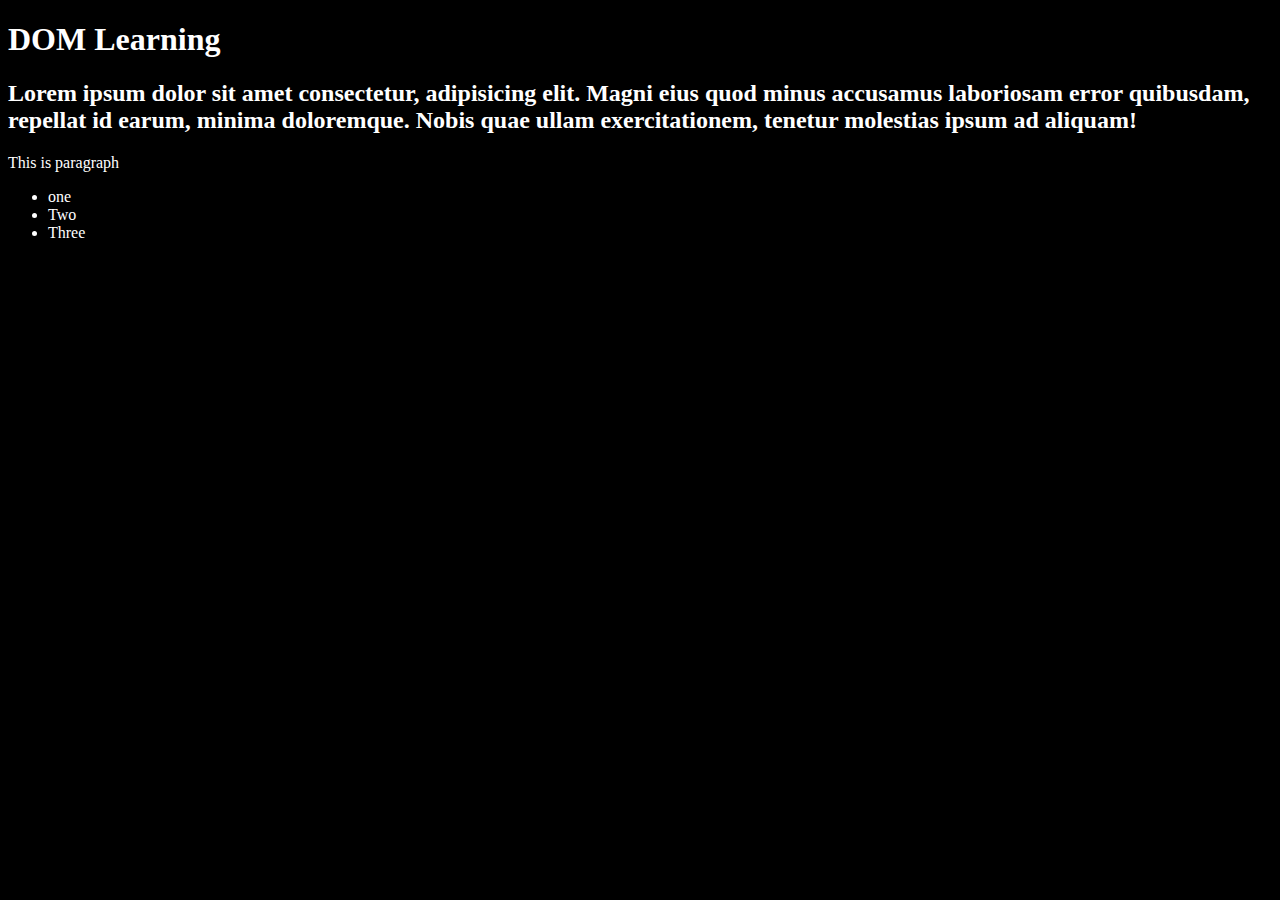
<file: index.html>
<!DOCTYPE html>
<html lang="en">
<head>
    <meta charset="UTF-8">
   
    <title>DOM Learning</title>
</head>
<body id="title" class="Body">
    <div>
        <h1> DOM Learning</h1>
        <h2>Lorem ipsum dolor sit amet consectetur, adipisicing elit. Magni eius quod minus accusamus laboriosam error quibusdam, repellat id earum, minima doloremque. Nobis quae ullam exercitationem, tenetur molestias ipsum ad aliquam!</h2>
        <p>This is paragraph</p>

        <ul>
            <li>one</li>
            <li>Two</li>
            <li>Three</li>
        </ul>
    </div>
</body>
 <style>
    #title{
        background-color: black;
        color: white;
    }
 </style>
</html>
</file>
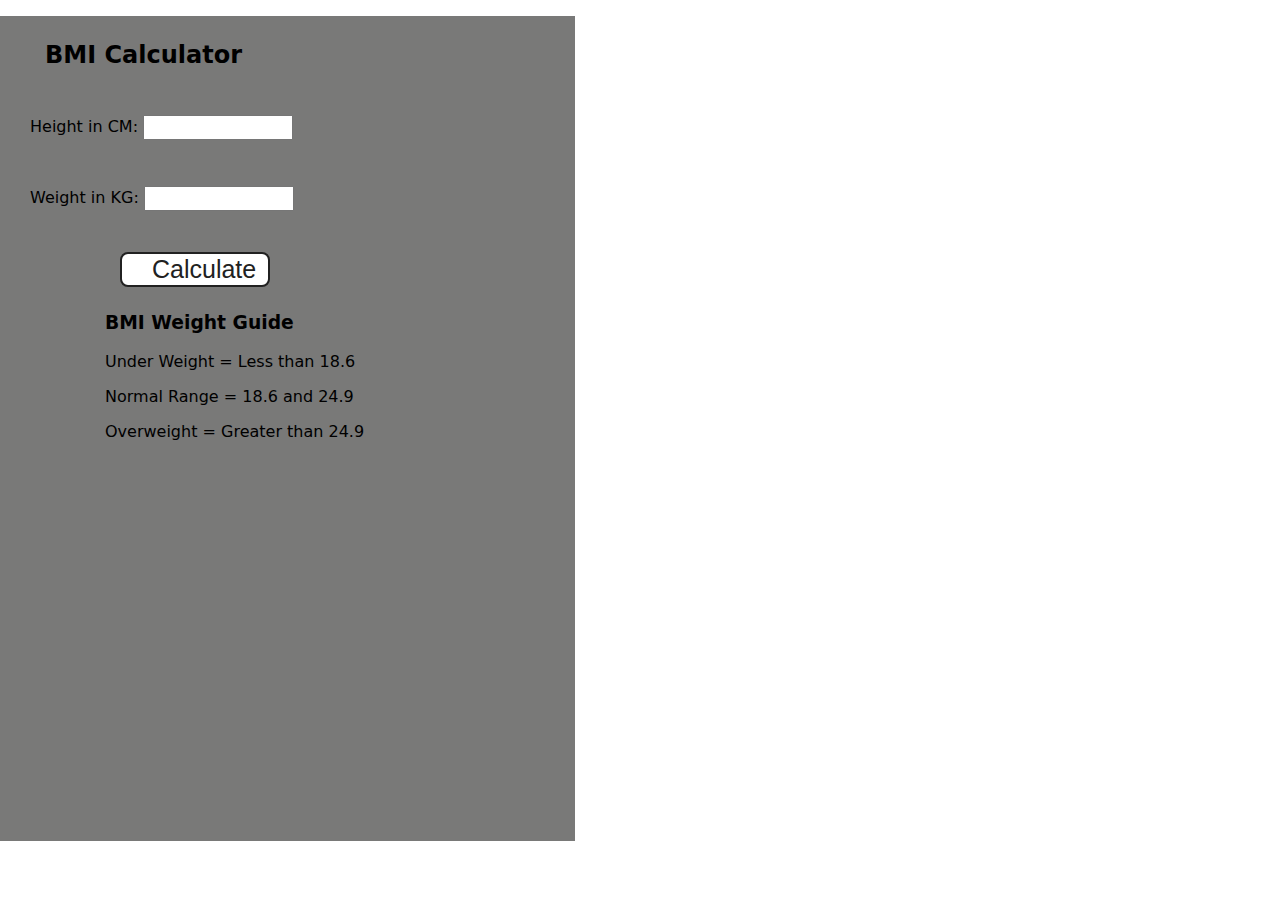
<file: BMICalculator/index.html>
<!DOCTYPE html>
<html lang="en">
  <head>
    <meta charset="UTF-8" />
    <meta name="viewport" content="width=device-width, initial-scale=1.0" />
    <meta http-equiv="X-UA-Compatible" content="ie=edge" />
    <link rel="stylesheet" href="style.css" />
    <link rel="stylesheet" href="../style.css" />
    <title>BMI Calculator</title>
  </head>
  <body>
    <div class="container">
      <h1>BMI Calculator</h1>
      <form>
        <p><label>Height in CM: </label><input type="text" id="height" /></p>
        <p><label>Weight in KG: </label><input type="text" id="weight" /></p>
        <button>Calculate</button>
        <div id="results"></div>
        <div id="summary"></div>
        <div id="weight-guide">
          <h3>BMI Weight Guide</h3>
          <p>Under Weight = Less than 18.6</p>
          <p>Normal Range = 18.6 and 24.9</p>
          <p>Overweight = Greater than 24.9</p>
        </div>
      </form>
    </div>
  </body>
  <script src="index.js"></script>
</html>
</file>
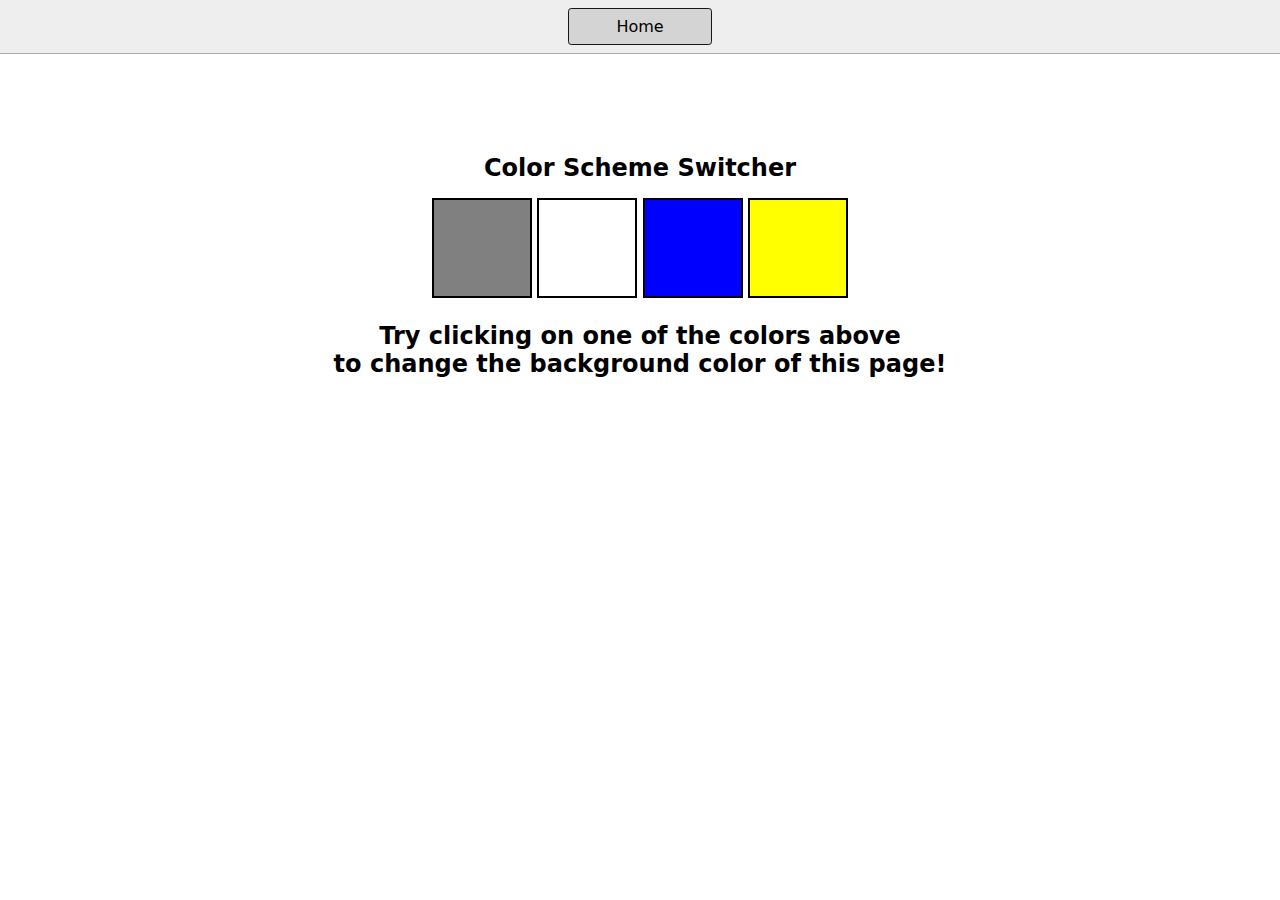
<file: colorPicker/index.html>
<!DOCTYPE html>
<html lang="en">
  <head>
    <meta charset="UTF-8" />
    <meta name="viewport" content="width=device-width, initial-scale=1.0" />
    <meta http-equiv="X-UA-Compatible" content="ie=edge" />
    <link rel="stylesheet" href="style.css" />
    <link rel="stylesheet" href="../style.css" />
    <title>JavaScript Background Color Switcher</title>
  </head>
  <body id="mainBody">
    <nav>
      <a href="/" aria-current="page">Home</a>
    </nav>
    <div class="canvas">
     
      <h1>Color Scheme Switcher</h1>
      <span class="button" id="grey"></span>
      <span class="button" id="white"></span>
      <span class="button" id="blue"></span>
      <span class="button" id="yellow"></span>
      <h2>
        Try clicking on one of the colors above
        <span>to change the background color of this page!</span>
      </h2>
    </div>
  </body>
   <script src="./index.js"></script>
</html>
</file>
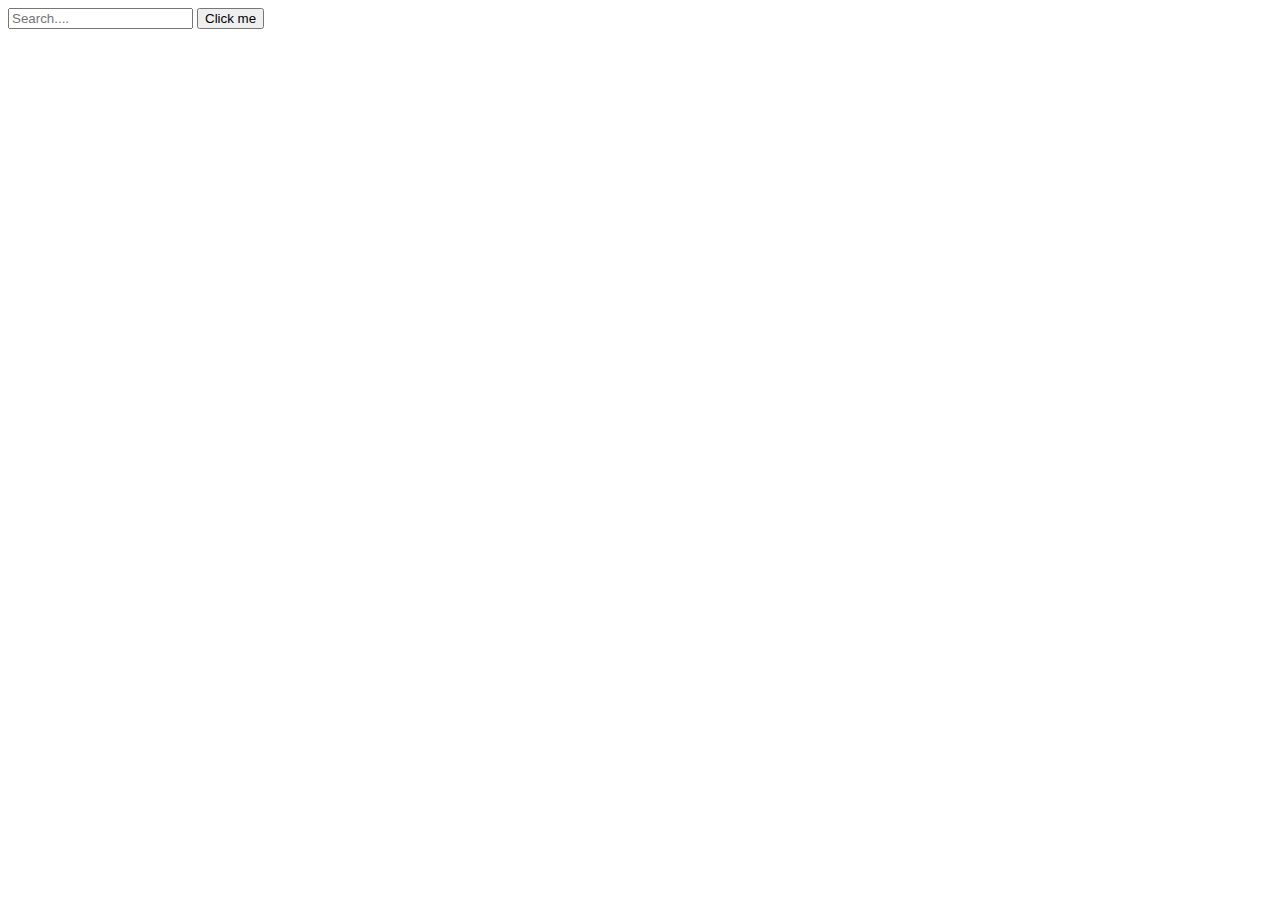
<file: debouncing&throttling/index.html>
<!DOCTYPE html>
<html lang="en">
<head>
    <meta charset="UTF-8">
    <meta name="viewport" content="width=device-width, initial-scale=1.0">
    <title>Document</title>
    
</head>
<body>
    <input type="text" id="searchBox" placeholder="Search....">
    <button id="submit">Click me</button>
    <script src="./debouncing&throttling.js"></script>
    <script src="./throttling.js"></script>
</body>
</html>
</file>
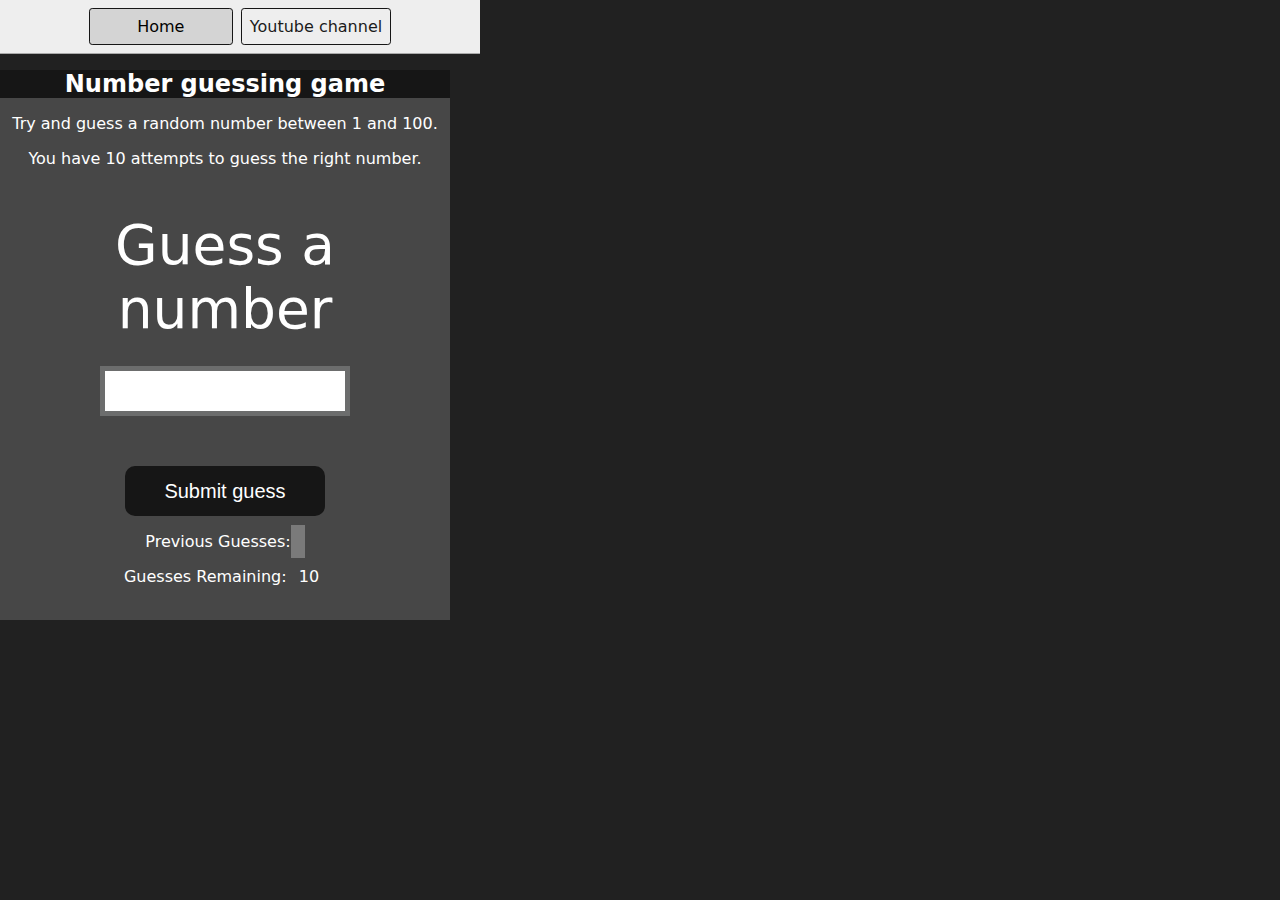
<file: NumberGuess/index.html>
<!DOCTYPE html>
<html lang="en">
<head>
    <meta charset="UTF-8">
    <meta name="viewport" content="width=device-width, initial-scale=1.0">
    <meta http-equiv="X-UA-Compatible" content="ie=edge">
    <title>Number Guessing Game</title>
    <link rel="stylesheet" href="style.css">
    <link rel="stylesheet" href="../style.css">
</head>
<body style="background-color:#212121; color:#fff;">
  <nav>
    <a href="/" aria-current="page">Home</a>
    <a target="_blank" href="https://www.youtube.com/@chaiaurcode"
      >Youtube channel</a
    >
  </nav>
    
    <div id="wrapper">
      <h1>Number guessing game</h1>
    <p>Try and guess a random number between 1 and 100.</p>
    <p>You have 10 attempts to guess the right number.</p>
    </br>
        <form class="form">
            <label2 for="guessField" id="guess">Guess a number</label>
            <input type="text" id="guessField" class="guessField">
            <input type="submit" id="subt" value="Submit guess" class="guessSubmit">
        </form>

        <div class="resultParas">
            <p >Previous Guesses: <span class="guesses"></span></p>
            <p >Guesses Remaining: <span class="lastResult">10</span></p>
            <p class="lowOrHi"></p>
        </div>
    </div>
    <script src="./index.js"></script>
</body>
</html>
</file>
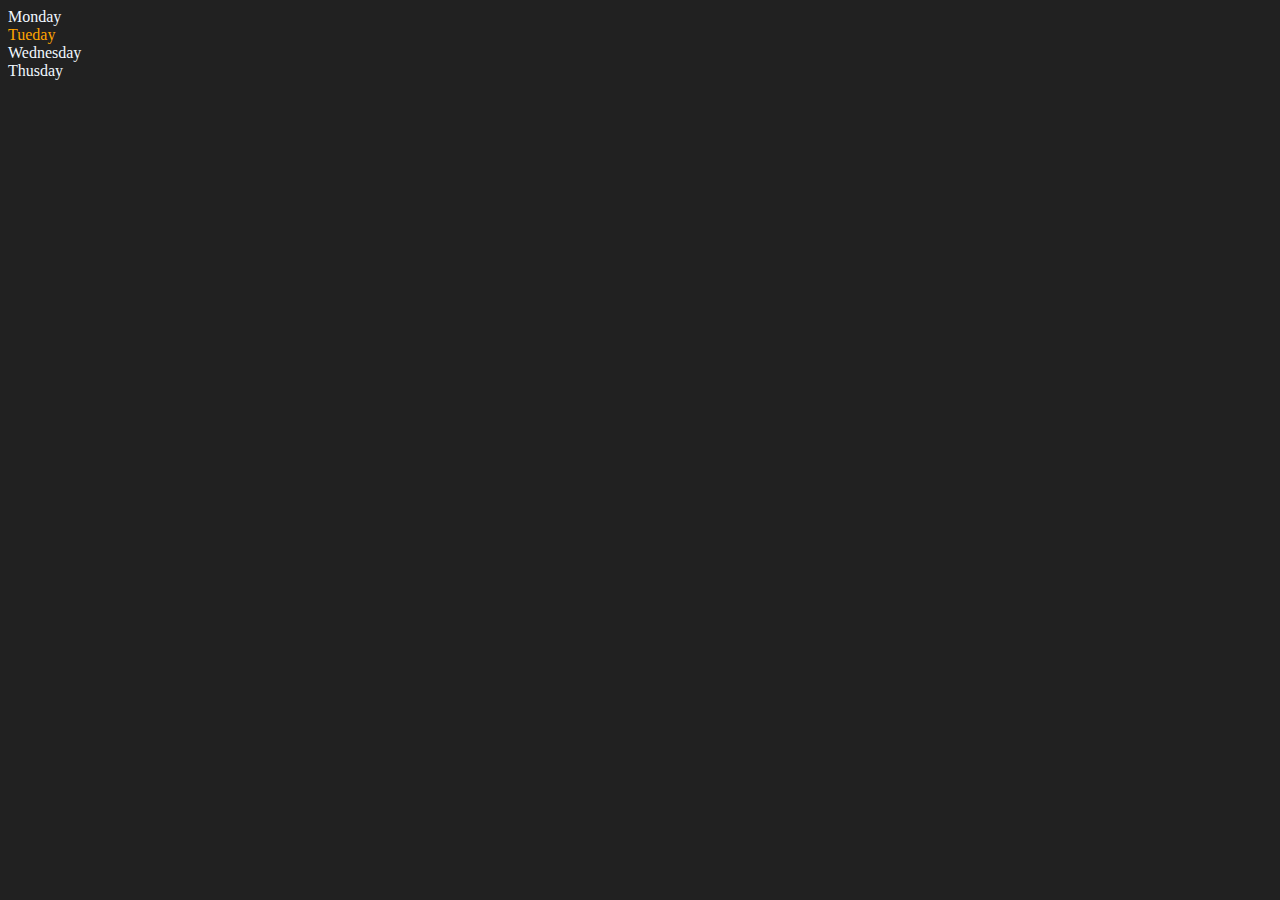
<file: index2.html>
<!DOCTYPE html>
<html lang="en">
<head>
    <meta charset="UTF-8">
    
    <title>Chai and code</title>
</head>
<body style="background-color: #212121; color: aliceblue;">
    <div class="parent">
        <div class="day">Monday</div>
        <div class="day">Tueday</div>
        <div class="day">Wednesday</div>
        <div class="day">Thusday</div>
    </div>
    
</body>

    <script>
        const paraent= document.querySelector('.parent')
        console.log(paraent);
        console.log(paraent.children[1].innerHTML);

        for (let i = 0; i < paraent.children.length; i++) {

            console.log(paraent.children[i].innerHTML);
            
            
        }

        paraent.children[1].style.color= "orange"

        // this is important 

        console.log("Nodes: ", paraent.childNodes);

        /*
       0
: 
text
1
: 
div.day
2
: 
text
3
: 
div.day
4
: 
text
5
: 
div.day
6
: 
text
7
: 
div.day
8
: 
text
length
: 
9
        */

    </script>
</html>
</file>
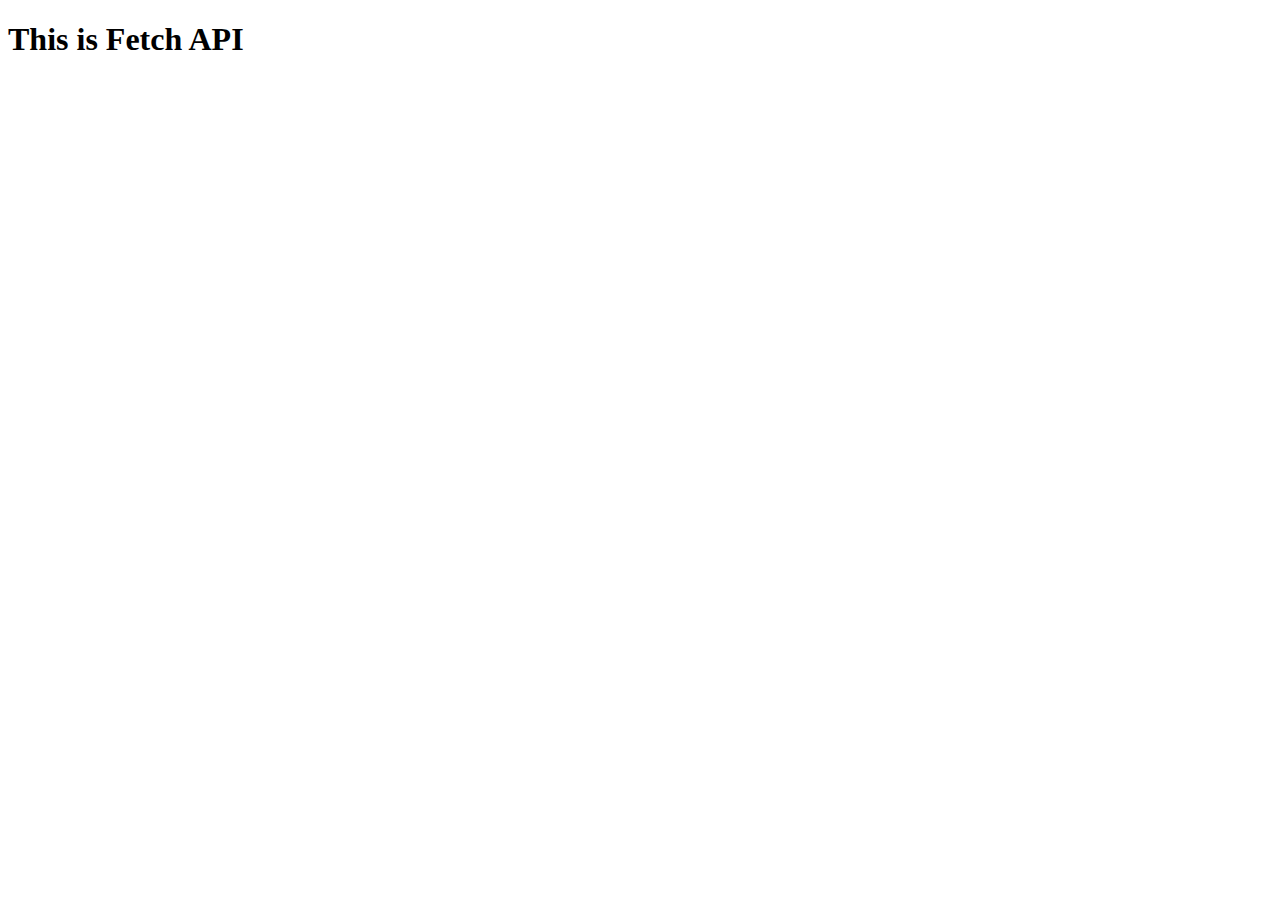
<file: index3.html>
<!DOCTYPE html>
<html lang="en">
<head>
    <meta charset="UTF-8">
    <meta name="viewport" content="width=device-width, initial-scale=1.0">
    <title>Document</title>
</head>
<body id="body">
    <h1>This is Fetch API</h1>
    
</body>

<script src="featchAPI.js"></script>

</html>
</file>
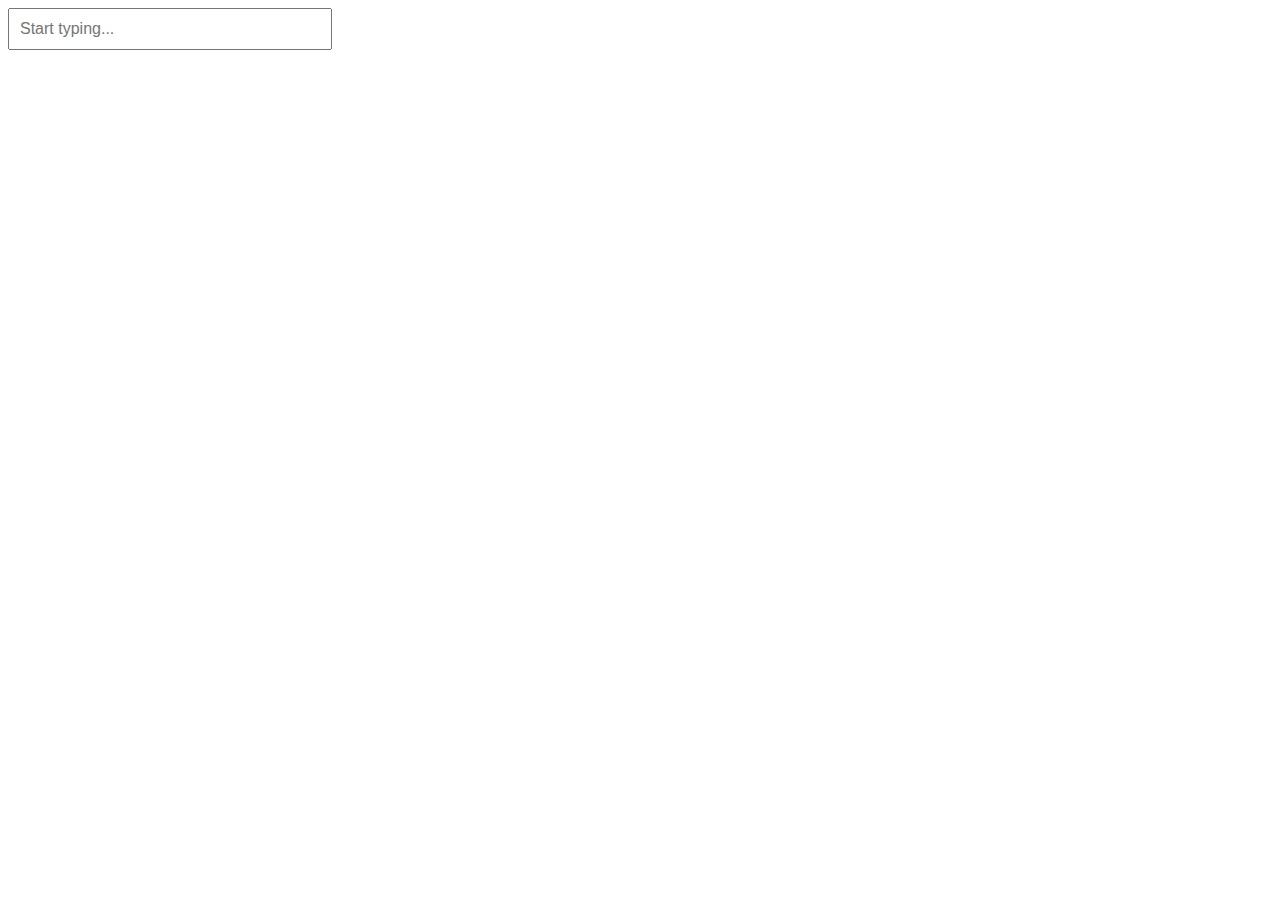
<file: debouncing&throttling/index2.html>
<!DOCTYPE html>
<html lang="en">
<head>
  <meta charset="UTF-8">
  <meta name="viewport" content="width=device-width, initial-scale=1.0">
  <title>Debounce Animation</title>
  <style>
    /* Simple styles for search box and result */
    #search-box {
      width: 300px;
      padding: 10px;
      font-size: 16px;
      margin-bottom: 20px;
    }

    #result {
      font-size: 20px;
      font-weight: bold;
      color: green;
      visibility: hidden; /* Hide initially */
      opacity: 0;
      transition: opacity 500ms ease-in-out; /* Fade-in effect */
    }

    #result.visible {
      visibility: visible;
      opacity: 1;
    }
  </style>
</head>
<body>
  <input id="search-box" type="text" placeholder="Start typing..." />
  <div id="result">Searching...</div>

  <script>
    // Debounce Function
    function debounce(func, delay) {
      let timer;
      return function (...args) {
        clearTimeout(timer); // Clear previous timeout if event occurs again
        timer = setTimeout(() => func(...args), delay); // Set a new timeout
      };
    }

    // Debounced Search Function
    const debouncedSearch = debounce((query) => {
      const resultDiv = document.getElementById('result');
      resultDiv.innerText = `Searching for: ${query}`;
      resultDiv.classList.add('visible'); // Show result with fade-in

      // Remove the fade-in effect after 500ms to reset it for the next input
      setTimeout(() => resultDiv.classList.remove('visible'), 500);
    }, 500);

    // Search Box Event
    document.getElementById('search-box').addEventListener('input', (event) => {
      debouncedSearch(event.target.value);
    });
  </script>
                                                                    </body>
</html>
</file>
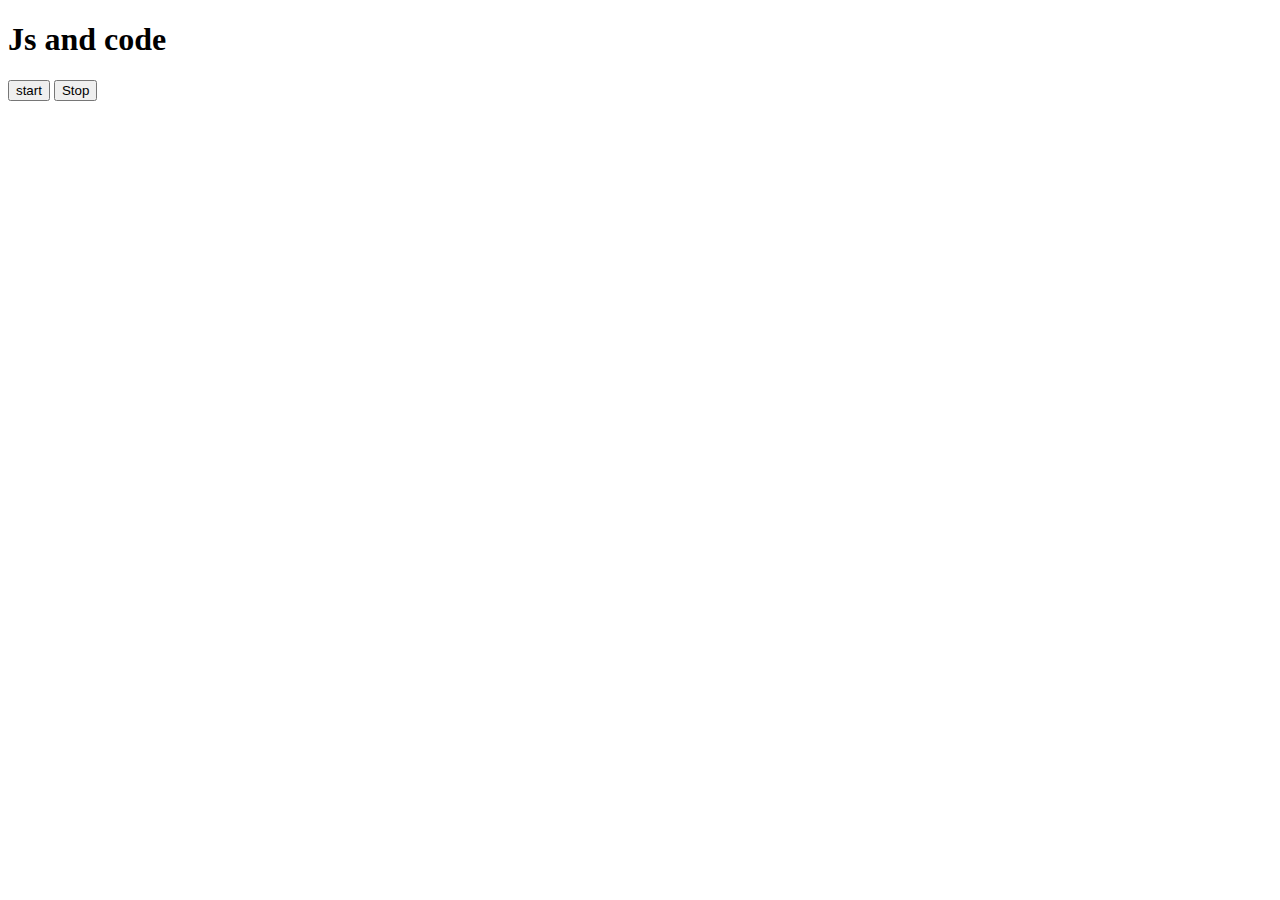
<file: Events/startstop.html>
<!DOCTYPE html>
<html lang="en">
  <head>
    <meta charset="UTF-8" />
    <meta name="viewport" content="width=device-width, initial-scale=1.0" />
    <title>Document</title>
  </head>
  <body>
    <h1>Js and code</h1>
    <p id="number"></p>
    <button id="start">start</button>
    <button id="stop">Stop</button>
  </body>
  <script>
    const hiMsg = function () {
      const num = (document.getElementById("number").innerHTML = Math.round(
        Math.random() * 100
      ));
      console.log(num);
    };

    document.getElementById("start").addEventListener("click", function () {
      const hiIntr = setInterval(hiMsg, 1000);

      document.getElementById("stop").addEventListener("click", function () {
        clearInterval(hiIntr);
      });
    });
  </script>
</html>
</file>
<file: BMICalculator/style.css>
.container {
    width: 575px;
    height: 825px;
  
    background-color: #797978;
    padding-left: 30px;
  }
  #height,
  #weight {
    width: 150px;
    height: 25px;
    margin-top: 30px;
  }
  
  #weight-guide {
    margin-left: 75px;
    margin-top: 25px;
  }
  
  #results {
    font-size: 35px;
    margin-left: 90px;
    margin-top: 20px;
    color: rgb(241, 241, 241);
  }

  #summary  {
    font-size: 35px;
    margin-left: 90px;
    margin-top: 20px;
    color: rgb(241, 241, 241);
  }
  
  button {
    width: 150px;
    height: 35px;
    margin-left: 90px;
    margin-top: 25px;
    background-color: #fff;
    padding: 1px 30px;
    border-radius: 8px;
    color: #212121;
    text-decoration: none;
    border: 2px solid #212121;
  
    font-size: 25px;
  }
  
  h1 {
    padding-left: 15px;
    padding-top: 25px;
    
  }
</file>
<file: style.css>
* {
    box-sizing: border-box;
  }
  
  body {
    margin: 0;
    font-family: system-ui, sans-serif;
    color: black;
    background-color: white;
  }
  
  nav {
    display: flex;
    flex-wrap: wrap;
    align-items: center;
    justify-content: center;
    padding: 0.5rem;
    gap: 0.5rem;
    border-bottom: solid 1px #aaa;
    background-color: #eee;
  }
  
  nav a {
    display: inline-block;
    min-width: 9rem;
    padding: 0.5rem;
    border-radius: 0.2rem;
    border: solid 1px rgb(22, 22, 22);
    text-align: center;
    text-decoration: none;
    color: #1b1b1b;
  }
  
  nav a[aria-current='page'] {
    color: #000;
    background-color: #d4d4d4;
  }
  
  main {
    padding: 1rem;
  }
  
  h1 {
    font-weight: bold;
    font-size: 1.5rem;
  }
  
  .projects {
    display: flex;
    flex-direction: column;
  }
  
  .project-link {
    background-color: #fff;
    padding: 10px 30px;
    border-radius: 8px;
    color: #212121;
    text-decoration: none;
    border: 2px solid #212121;
    margin-top: 5px;
  }
</file>
<file: colorPicker/style.css>
html {
    margin: 0;
  }
  
  span {
    display: block;
  }
  .canvas {
    margin: 100px auto 100px;
    width: 80%;
    text-align: center;
  }
  
  .button {
    width: 100px;
    height: 100px;
    border: solid black 2px;
    display: inline-block;
  }
  
  #grey {
    background: grey;
  }
  
  #white {
    background: white;
  }
  #blue {
    background: blue;
  }
  #yellow {
    background: yellow;
  }
</file>
<file: NumberGuess/style.css>
html {
    font-family: sans-serif;
  }
  
  body {
    width: 300px;
    max-width: 750px;
    min-width: 480px;
    margin: 0 auto;
    background-color: #212121;
  }
  
  .lastResult {
    color: white;
    padding: 7px;
  }
  
  .guesses {
    color: white;
    padding: 7px;
  }
  
  button {
    background-color: #141414;
    color: #fff;
    width: 250px;
    height: 50px;
    border-radius: 25px;
    font-size: 30px;
    border-style: none;
    margin-top: 30px;
    /* margin-left: 50px; */
  }
  
  #subt {
    background-color: #161616;
    color: #ffffff;
    width: 200px;
    height: 50px;
    border-radius: 10px;
    font-size: 20px;
    border-style: none;
    margin-top: 50px;
    /* margin-left: 75px; */
  }
  
  #guessField {
    color: #000;
    width: 250px;
    height: 50px;
    font-size: 30px;
    border-style: none;
    margin-top: 25px;
  
    /* margin-left: 50px; */
    border: 5px solid #6c6d6d;
    text-align: center;
  }
  
  #guess {
    font-size: 55px;
    /* margin-left: 90px; */
    margin-top: 120px;
    color: #fff;
  }
  
  .guesses {
    background-color: #7a7a7a;
  }
  
  #wrapper {
    box-sizing: border-box;
    text-align: center;
    width: 450px;
    height: 550px;
    background-color: #474747;
    color: #fff;
    font-size: 25px;
  }
  
  h1 {
    background-color: #161616;
  
    color: #fff;
    text-align: center;
  }
  
  p {
    font-size: 16px;
    text-align: center;
  }
</file>
